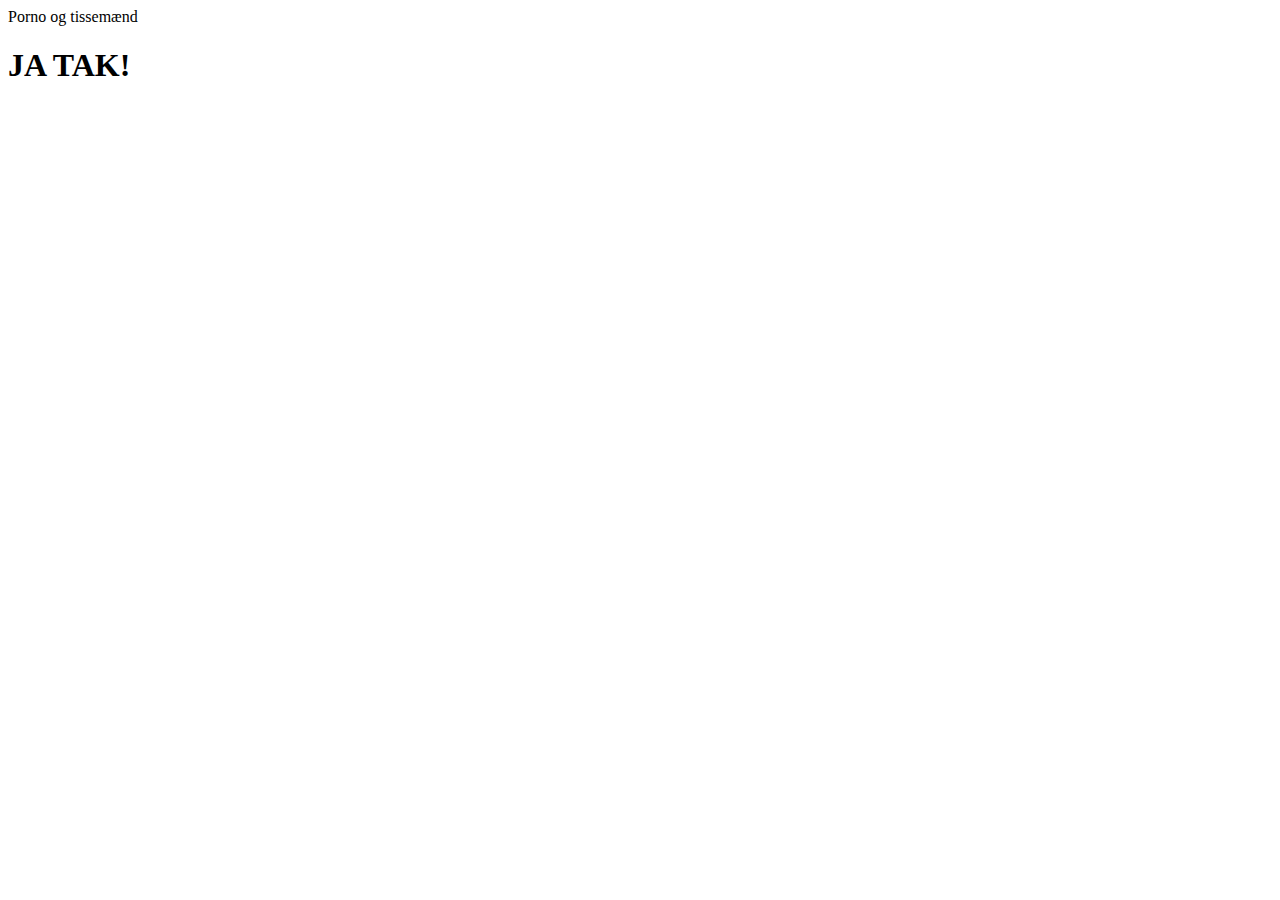
<file: forside/index.html>
<!doctype html>
<html>
<head>
<title>Our Funky HTML Page</title>
<meta name="description" content="Our first page">
<meta name="keywords" content="html tutorial template">
</head>
<body>
Porno og tissemænd
<h1>JA TAK!</h1>
</body>
</html>
</file>
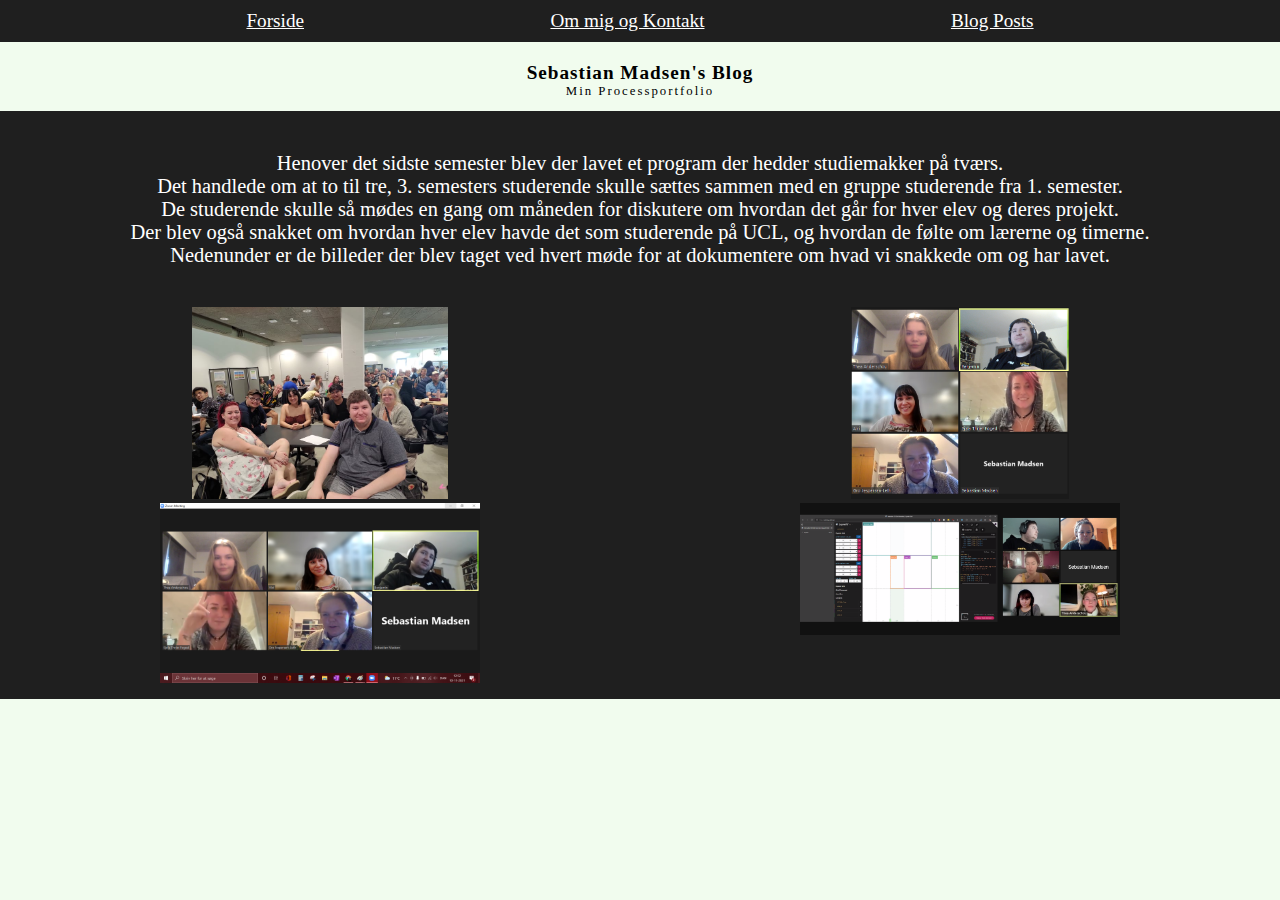
<file: studiemakker_paa_tvaers/index.html>
<!doctype html>
<html>
<head>
<link rel="stylesheet" href="styles.css" type="text/css">
<title>Sebastian Madsen Portfolio</title>
<meta name="description" content="Sebastian Madsen Portfolio">
<meta name="keywords" content="Sebastian Madsen Processportfolio">
</head>
<body style="background-color: #F1FCEE;">

<div class="header">
        <div>
                <a href="https://sebbedk.github.io/Sebbeportfolio/">Forside</a>  
        </div>
        <div>
                <a href="https://sebbedk.github.io/Sebbeportfolio/mig_og_kontakt">Om mig og Kontakt</a>
        </div>
        <div>
                <a href="javascript:window.location.href=window.location.href">Blog Posts</a>
        </div>
</div>

<br><br>

<h1 class="titel">Sebastian Madsen's Blog</h1>
<p class=beskrivelse>Min Processportfolio</p>

<div class="grid">
        <div class="Tekst"><p>
                Henover det sidste semester blev der lavet et program der hedder studiemakker på tværs. 
                <br>Det handlede om at to til tre, 3. semesters studerende skulle sættes sammen med en gruppe studerende fra 1. semester.
                <br>De studerende skulle så mødes en gang om måneden for diskutere om hvordan det går for hver elev og deres projekt.
                <br>Der blev også snakket om hvordan hver elev havde det som studerende på UCL, og hvordan de følte om lærerne og timerne.
                <br>Nedenunder er de billeder der blev taget ved hvert møde for at dokumentere om hvad vi snakkede om og har lavet.
                </p>
        </div>
        <div class="Billede1">
                <img src="studiemakker1.jpg" alt="Skabelse af gruppe">
        </div>
        <div class="Billede2">
                <img src="studiemakker2.jpg" alt="Online møde 1">
        </div>
        
        <div class="Billede3">
                <img src="studiemakker3.jpg" alt="Online møde 2">
        </div>
        <div class="Billede4">
                <img src="studiemakker4.jpg" alt="Online møde 3">
        </div>
      </div>

</body>
</html>
</file>
<file: studiemakker_paa_tvaers/styles.css>
html, body{
    margin: 0%;
    padding: 0%;
}

.header{
    background-color: #1f1f1f;
    position: fixed;
    top: 0;
    width: 100%;
    display: flex;
    justify-content: space-evenly;
    height: 2.5vw;
    border-left: 0%;
    padding-top: 10px
}


a{
    color: white;
    font-size: 1.5vw;
}

a:hover{
    color: blue;
}

.titel{
    text-align: center;
    letter-spacing: 1px;
    margin-bottom: 0%;
    font-size: 1.5vw;
    padding-top: 1vw;
}

.beskrivelse{
    text-align: center;
    margin-top: 0%;
    letter-spacing: 2px;
    font-size: 1vw;
}

p{
    font-size: 1.6vw;
    }

    .grid {  display: grid;
        grid-template-columns: 1fr 1fr;
        grid-template-rows: 1fr 1fr 1fr;
        gap: 0px 0px;
        grid-auto-flow: row;
        grid-template-areas:
          "Tekst Tekst"
          "Billede1 Billede2"
          "Billede3 Billede4";
          background-color: #1f1f1f;
      }
      
      .Tekst { 
          grid-area: Tekst;
          color: white;
          text-align: center;
          align-content: space-around;
         }
      
      .Billede1 { 
          grid-area: Billede1; 
          text-align: center;
        }
      
        .Billede2 { 
            grid-area: Billede2; 
            text-align: center;
          }      

          .Billede3 { 
            grid-area: Billede3; 
            text-align: center;
          }     

          .Billede4 { 
            grid-area: Billede4; 
            text-align: center;
          }      
img{
    max-height: 15vw;
    max-width: 25vw;
}

@media only screen and (max-width: 768px) {    
    .header{
        width: 100%;
        flex-direction: column;
        height: 9vw;
        align-items: center;
        flex-wrap: nowrap;
        padding-bottom: 10px;
        }

        a{
            font-size: 2.5vw;
        }

        p{
            font-size: 3vw;
            margin: 2px;
        }

        .knap{
            font-size: 5vw;
        }

        .grid{
            grid-auto-flow: column;
        }
}
</file>
